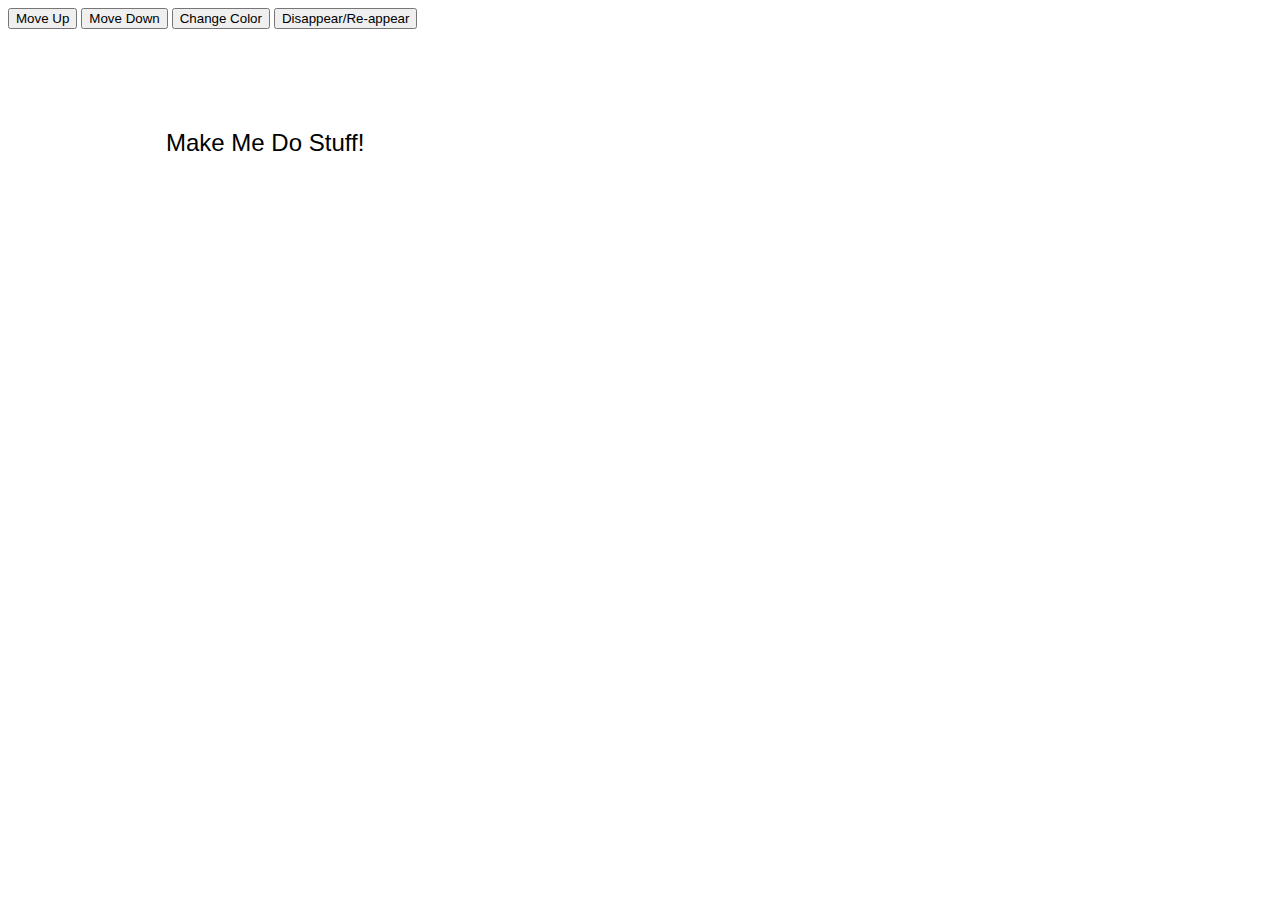
<file: 00-Getting-Started/index.html>
<!DOCTYPE html>
<html>

<head>
    <title>Getting Started</title>
    <link rel="stylesheet" type="text/css" href="styles/my_style.css">
    <script src="../shared/scripts/jquery-3.6.0.js"></script>
</head>

<body>

    <div id="section">
        <button id="move_up">Move Up</button>
        <button id="move_down">Move Down</button>
        <button id="color">Change Color</button>
        <button id="disappear">Disappear/Re-appear</button>

        <div id="change_me">Make Me Do Stuff!</div>

    </div>

    <script src="scripts/script.js"></script>
</body>

</html>
</file>
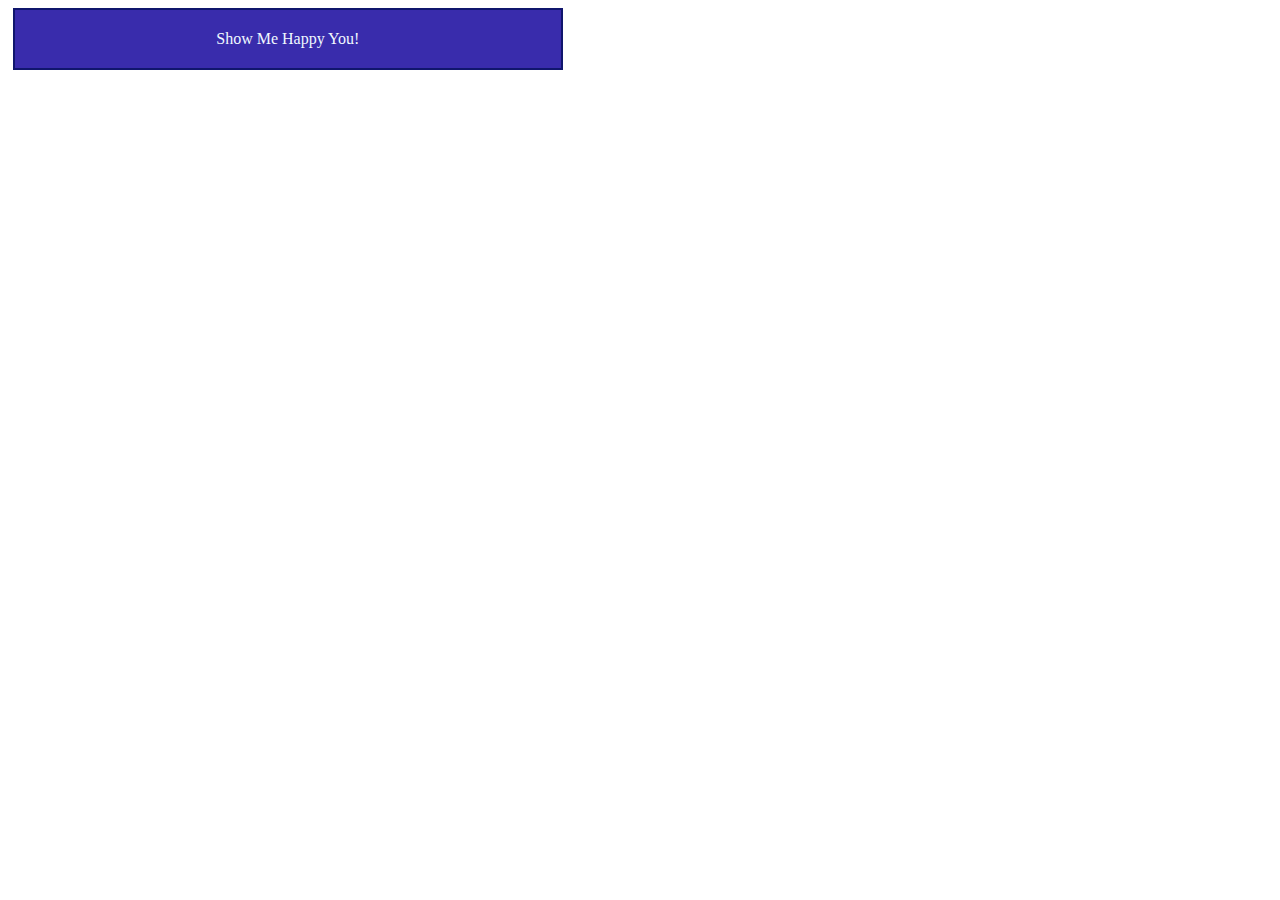
<file: 01-Function/index.html>
<!DOCTYPE html>
<html>

<head>
    <title>jQuery Function</title>
    <link rel="stylesheet" type="text/css" href="styles/my_style.css">
    <script src="../shared/scripts/jquery-3.6.0.js"></script>
</head>

<body>

    <div id="section">

        <div id="clickMe">Show Me Happy You!</div>
        <div id="picframe">
            <img src="../shared/images/happy.jpg">
        </div>

    </div>

    <script src="scripts/script.js"></script>
</body>

</html>
</file>
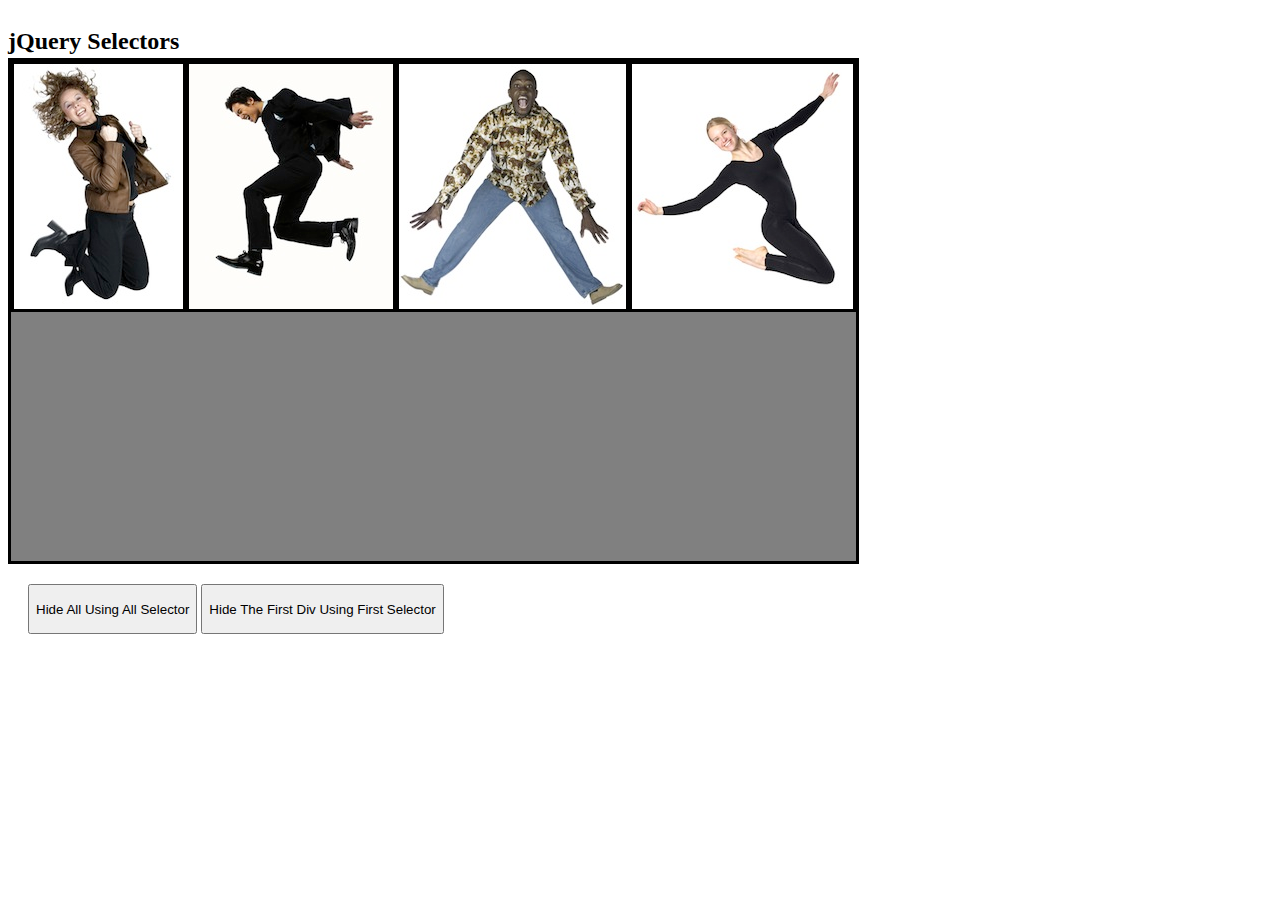
<file: 02-Selectors/index.html>
<!DOCTYPE html>
<html>

<head>
    <title>jQuery Selectors</title>
    <link href="styles/my_style.css" rel="stylesheet">
    <script src="../shared/scripts/jquery-3.6.0.js"></script>
</head>

<body>

    <div id="header">
        <h2>jQuery Selectors</h2>
    </div>

    <div id="main">
        <div id="first_box" class="guess_box"><img src="images/jump1.jpg" /></div>
        <div class="guess_box"><img src="images/jump2.jpg" /></div>
        <div class="guess_box"><img src="images/jump3.jpg" /></div>
        <div class="guess_box"><img src="images/jump4.jpg" /></div>
    </div>

    <div id="buttons">
        <button id="all_selector">Hide All Using All Selector</button>
        <button id="div_first_selector">Hide The First Div Using First Selector</button>
    </div>

    <!-- $(“#my_id") — Selects the element that has the ID of my_id. -->
    <script src="scripts/id-selector.js"></script>

    <!-- $(“div") — Selects all the div elements on the page. -->
    <!-- $(“div p") — Selects all the p elements that are directly inside div elements. -->
    <script src="scripts/elements-selector.js"></script>

    <!-- $(“#my_id") — Selects the element that has the ID of my_id. -->
    <script src="scripts/class-selector.js"></script>

    <!-- $(this) — Selects the current element. -->
    <script src="scripts/this-selector.js"></script>

    <script src="scripts/other-selectors.js"></script>

</body>

</html>
</file>
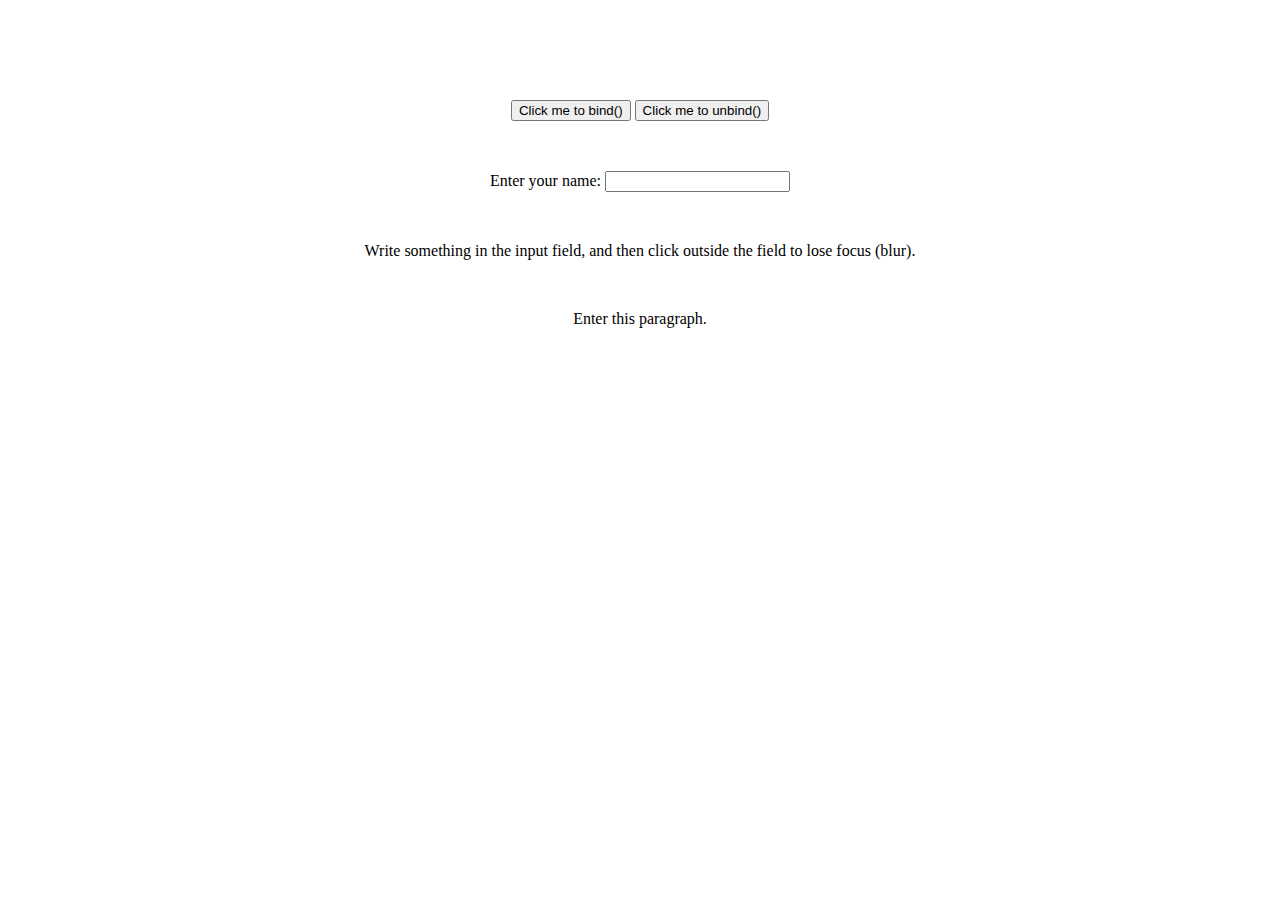
<file: 03-Event-Methods/index.html>
<!DOCTYPE html>
<html>

<head>
    <title>jQuery Selectors</title>
    <link href="styles/my_style.css" rel="stylesheet">
    <script src="../shared/scripts/jquery-3.6.0.js"></script>
</head>

<body>

    <div>
        <button id="bind">Click me to bind()</button>

        <button id="unbind">Click me to unbind()</button>

        <br/> Enter your name:
        <input type="text" />

        <p>Write something in the input field, and then click outside the field to lose focus (blur).</p>

        <p id="p1">Enter this paragraph.</p>
    </div>

    <!-- jQuery $(document).ready() Method -->
    <script src="scripts/ready.js"></script>

    <!-- jQuery bind() Method -->
    <script src="scripts/bind.js"></script>

    <!-- jQuery unbind() Method -->
    <script src="scripts/unbind.js"></script>

    <!-- jQuery blur() Method -->
    <script src="scripts/blur.js"></script>

    <!-- jQuery click() Method -->
    <script src="scripts/click.js"></script>

    <!-- jQuery change() Method -->
    <script src="scripts/change.js"></script>

    <!-- jQuery dblclick() Method -->
    <script src="scripts/dblclick.js"></script>

    <!-- jQuery mouseenter() Method -->
    <script src="scripts/mouseenter.js"></script>

    <!-- jQuery mouseleave() Method -->
    <script src="scripts/mouseleave.js"></script>

    <!-- jQuery mousedown() Method -->
    <script src="scripts/mousedown.js"></script>

    <!-- jQuery mouseup() Method -->
    <script src="scripts/mouseup.js"></script>

    <!-- jQuery hover() Method -->
    <script src="scripts/hover.js"></script>

    <!-- jQuery focus() Method -->
    <script src="scripts/focus.js"></script>

    <!-- jQuery on() Method -->
    <script src="scripts/on.js"></script>



</body>

</html>
</file>
<file: 00-Getting-Started/styles/my_style.css>
#section {
    width: 50%;
    float: left;
}

#change_me {
    position: relative;
    top: 100px;
    left: 25%;
    font: 24px arial;
}

#move_up #move_down #color #disappear {
    padding: 5px;
}
</file>
<file: 01-Function/styles/my_style.css>
#section {
    width: 50%;
    float: left;
}

#clickMe {
    width: 80%;
    background: #392cac;
    padding: 20px;
    text-align: center;
    border: 2px solid #10166d;
    color: aliceblue;
    margin-left: 5px;
}

#picframe {
    width: 80%;
    background: #392cac;
    padding: 20px;
    display: none;
    border: 2px solid #10166d;
    margin-left: 5px;
}

#picframe img {
    width: 100%;
}
</file>
<file: 02-Selectors/styles/my_style.css>
div {
    float: left;
    border: solid #000 3px;
    text-align: left;
}

.guess_box {
    height: 245px;
}

#header {
    width: 100%;
    border: 0px;
    height: 50px;
}

#main {
    background-color: gray;
    height: 500px;
}

.guess_box p {
    color: aliceblue;
}

#buttons {
    clear: both;
    border: none;
    text-align: center;
    margin-left: 20px;
    margin-top: 20px;
    height: 50px;
}

#all_selector {
    display: inline-block;
    height: 100%;
}

#div_first_selector {
    display: inline-block;
    height: 100%;
}
</file>
<file: 03-Event-Methods/styles/my_style.css>
div {
    text-align: center;
    margin-top: 50px;
}

div * {
    margin-top: 50px;
}
</file>
